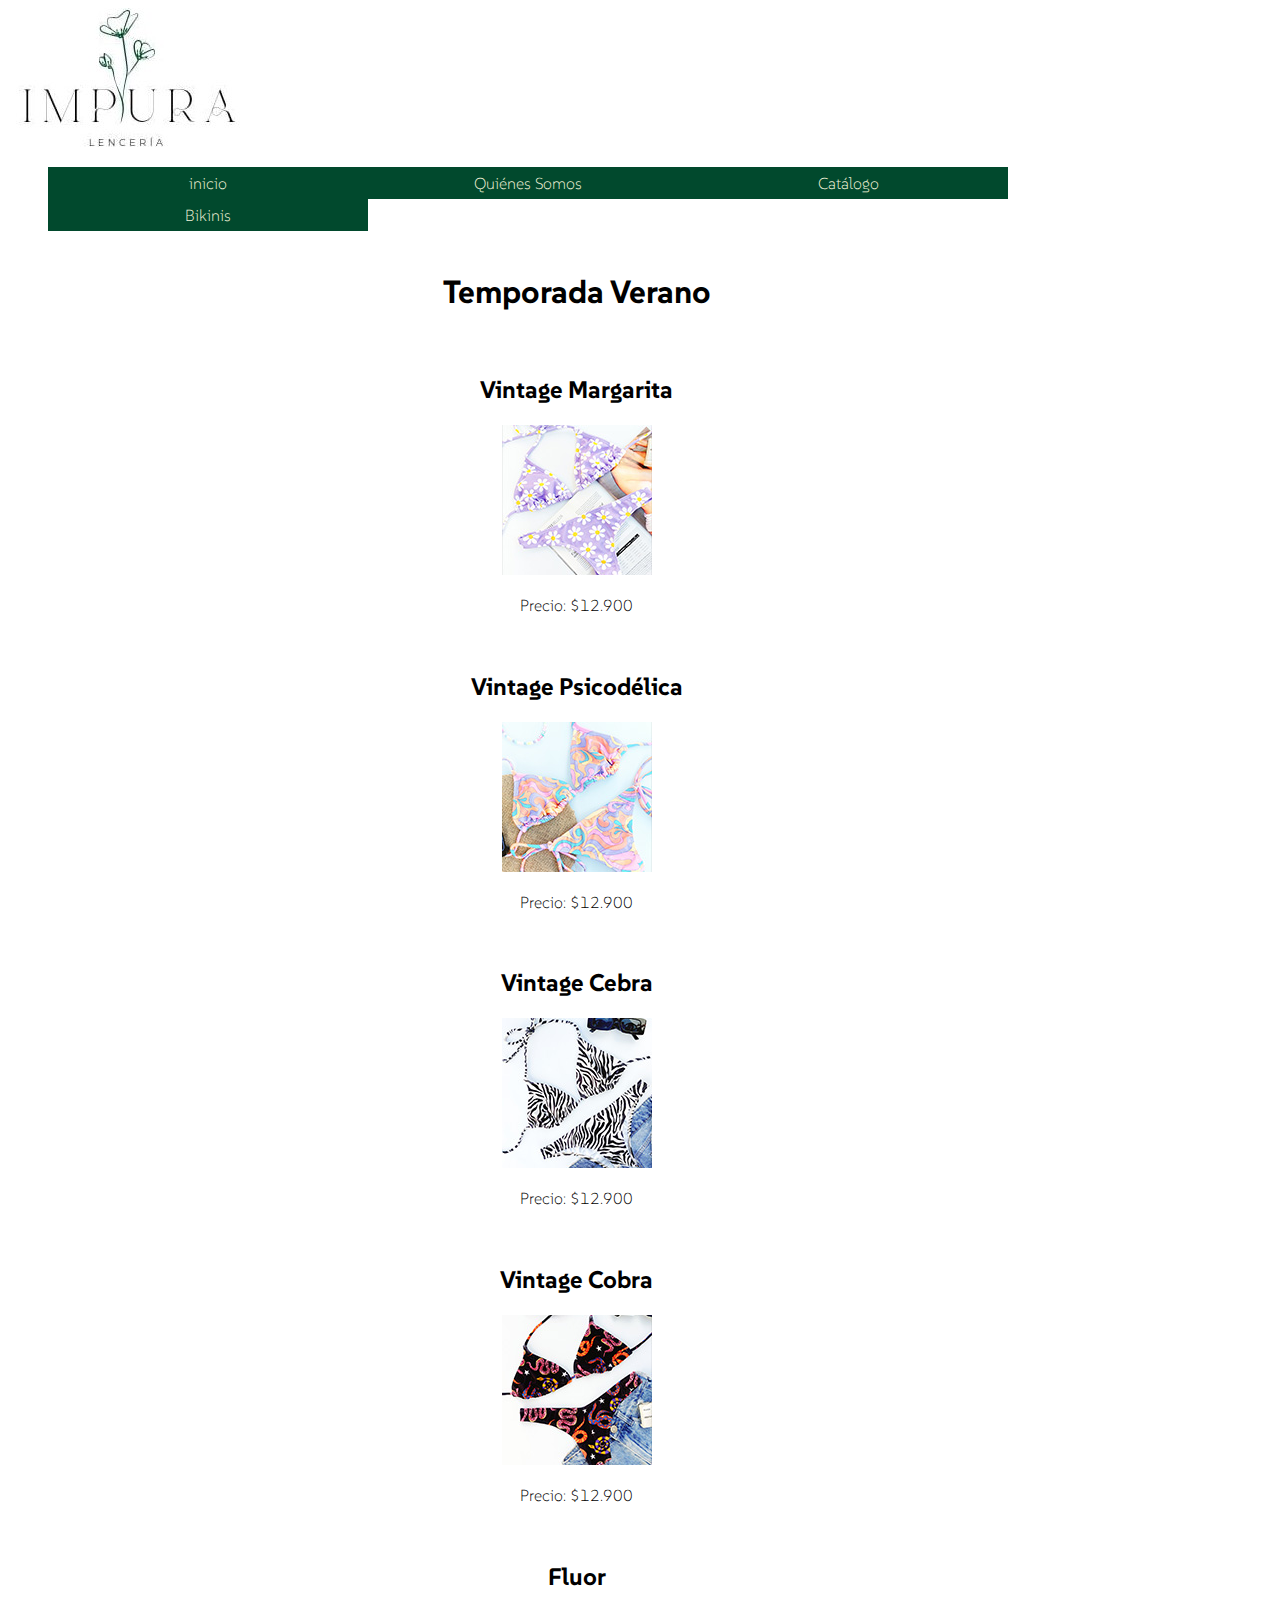
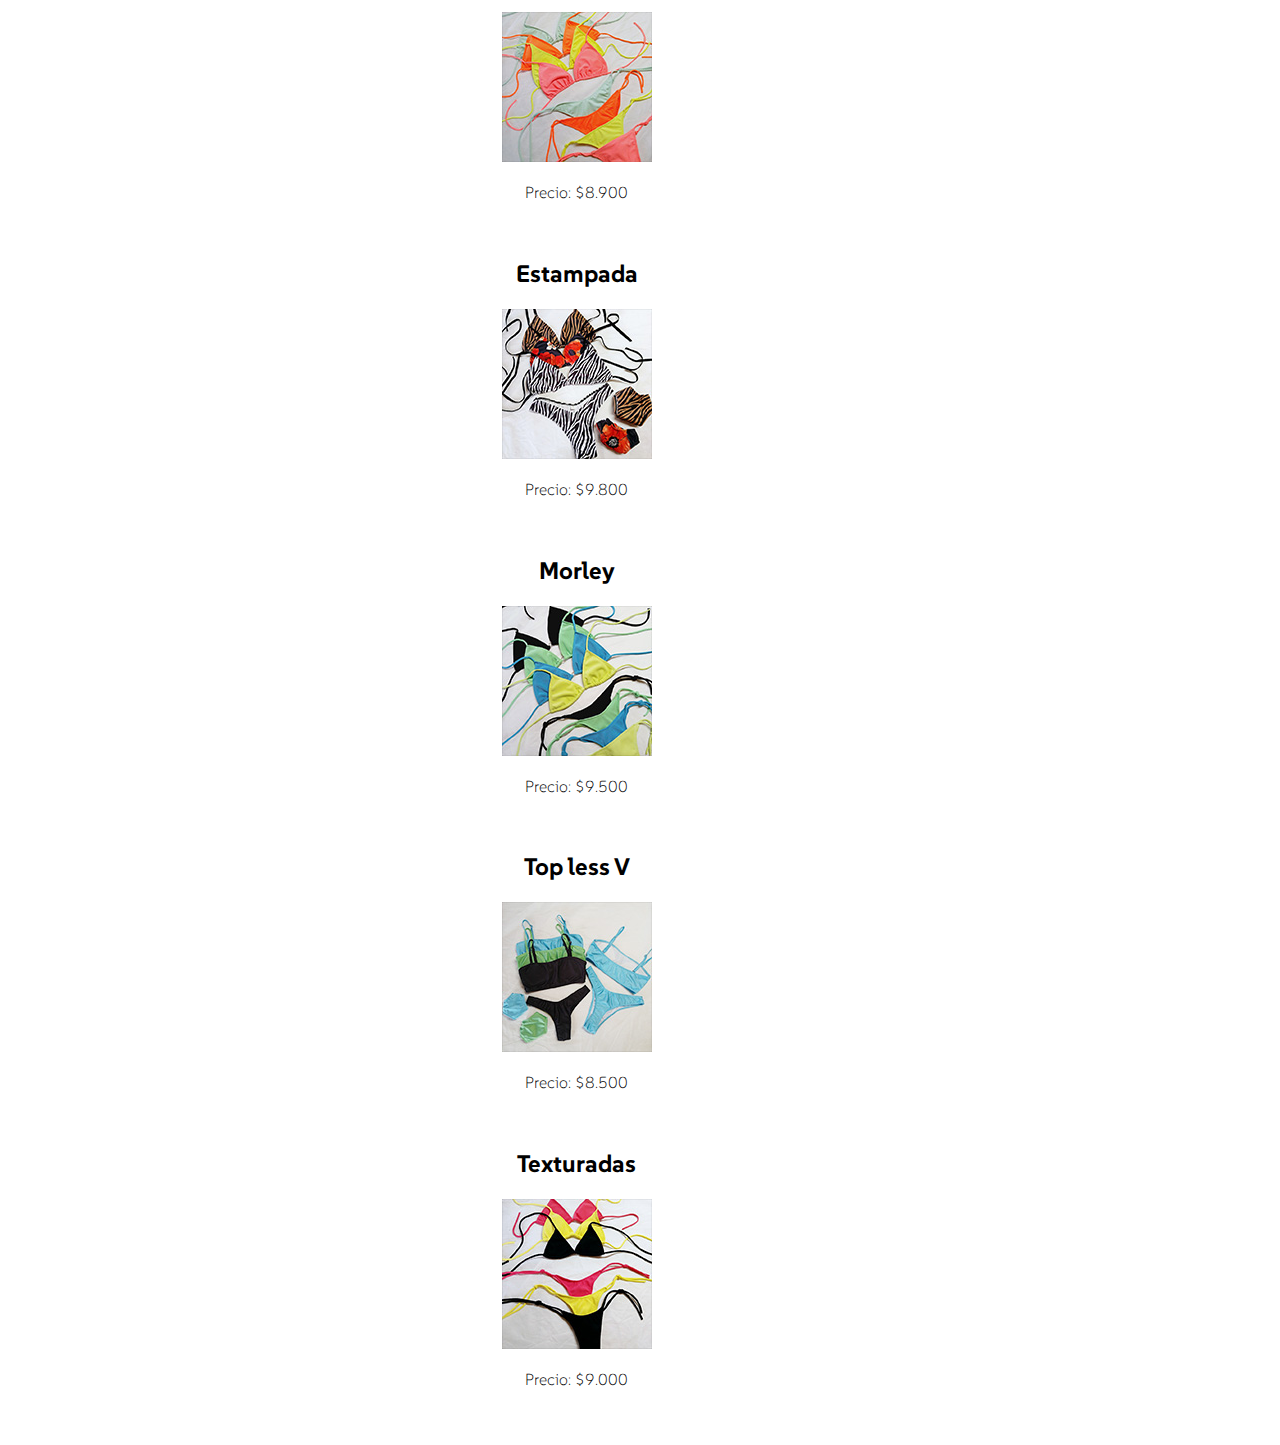
<file: Bikinis.html>
<!DOCTYPE html>
<body>
    <head>
        
        <link href="Diseno.css" type="text/css" rel="stylesheet"/> 
    </head> 
    <header>
<img src="imagenes/logo chiquito 2.jpeg"/>

<nav>
<ul>
    <li><a href="index.html">inicio</a></li>
    <li><a href="quienes.html">Quiénes Somos</a></li>
    <li><a href="productos.html">Catálogo</a></li>
    <li><a href="Bikinis.html">Bikinis</a></li>
</ul>
</nav>
</header>  

<main>
    <br />
<h1>Temporada Verano</h1>
<br />
<div id="tabla">
       
    <h2>Vintage Margarita</h2>
    <img src="imagenes/margarita 150.jpg" alt="Bikini">
           
            
            
    <p>Precio: $12.900</p>
            
</br> 
    
    <h2>Vintage Psicodélica</h2>
    <img src="imagenes/psicodelica 150.jpg" alt="Bikini">
           
            
            
    <p>Precio: $12.900</p>
            
</br>   
   

    <h2>Vintage Cebra</h2>
    <img src="imagenes/cebra 150.jpg" alt="Bikini">
           
            
            
    <p>Precio: $12.900</p>
            
</br> 
   

    <h2>Vintage Cobra</h2>
    <img src="imagenes/cobra 150.jpg" alt="Bikini">
           
</br>       
            
    <p>Precio: $12.900</p>
            
         
</br>

    <h2>Fluor</h2>
    <img src="imagenes/flour 150.jpg" alt="Bikini">
           
            
            
    <p>Precio: $8.900</p>
            
</br>    
    

<h2>Estampada</h2>
    <img src="imagenes/estampada 150.jpg" alt="Bikini">
           
            
            
    <p>Precio: $9.800</p>
            
</br>   
    

    <h2>Morley</h2>
    <img src="imagenes/morley 150.jpg" alt="Bikini">
           
            
            
    <p>Precio: $9.500</p>
            
         
</br>

    <h2>Top less V</h2>
    <img src="imagenes/top 150.jpg" alt= "Bikini">
           
            
            
    <p>Precio: $8.500</p>
                  
</br>

    <h2>Texturadas</h2>
    <img src="imagenes/texturada 150.jpg" alt="Bikini">
           
            
            
    <p>Precio: $9.000</p>
            
</br>
</br>



   

        
       
    </div>
</main>



<footer>
    
</footer>

</body>

</html>
</file>
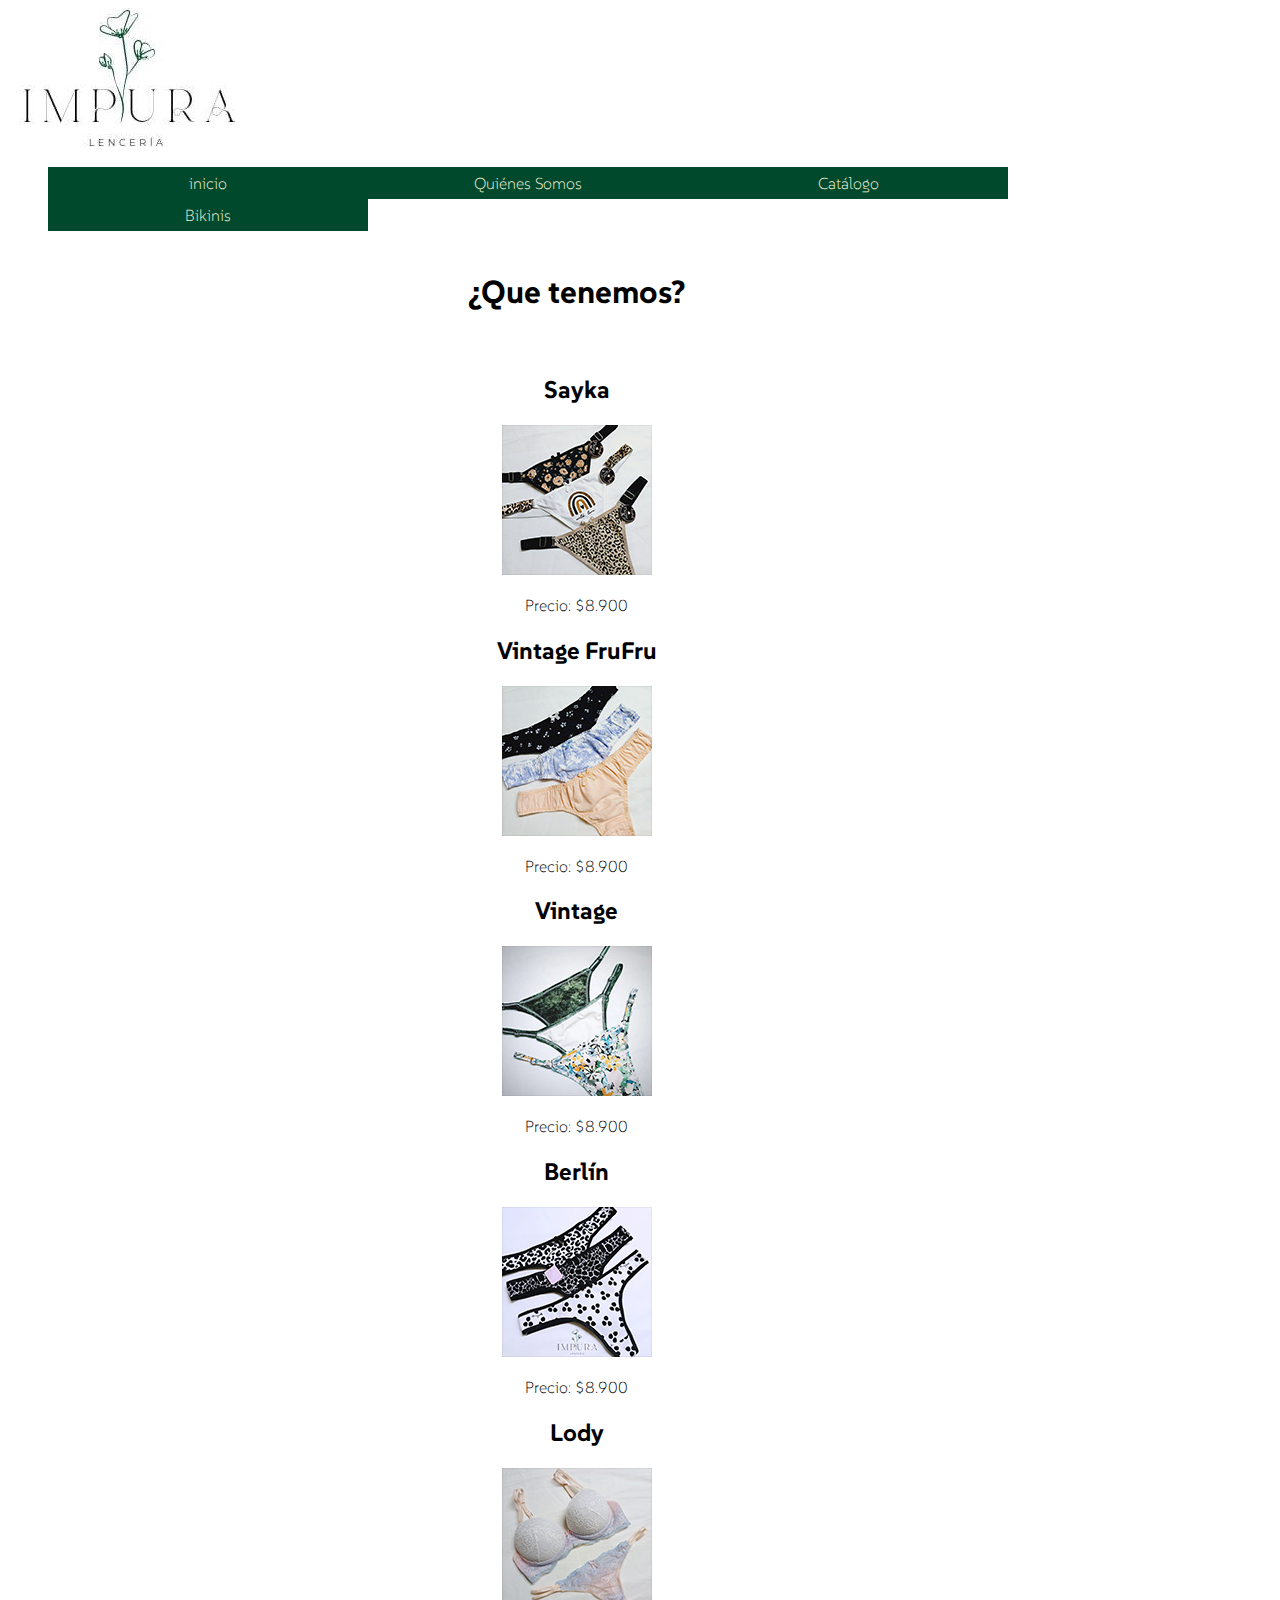
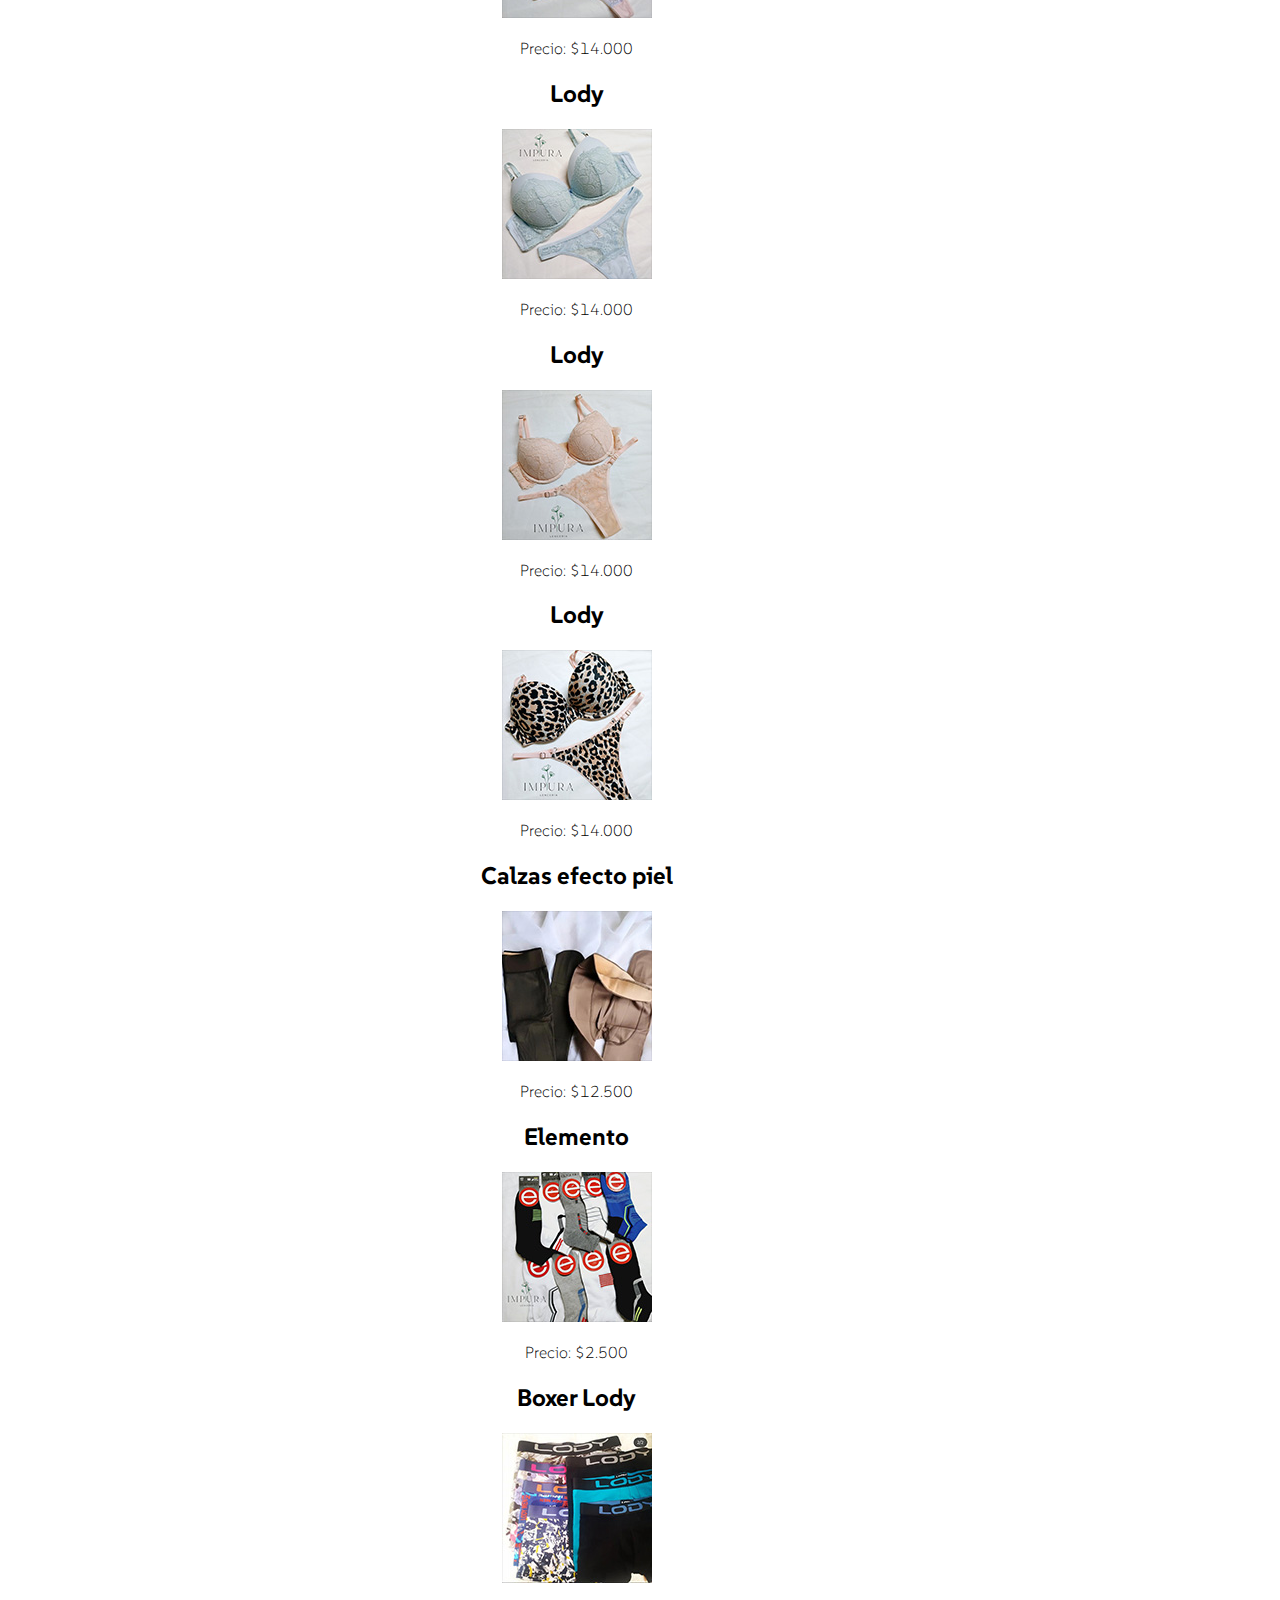
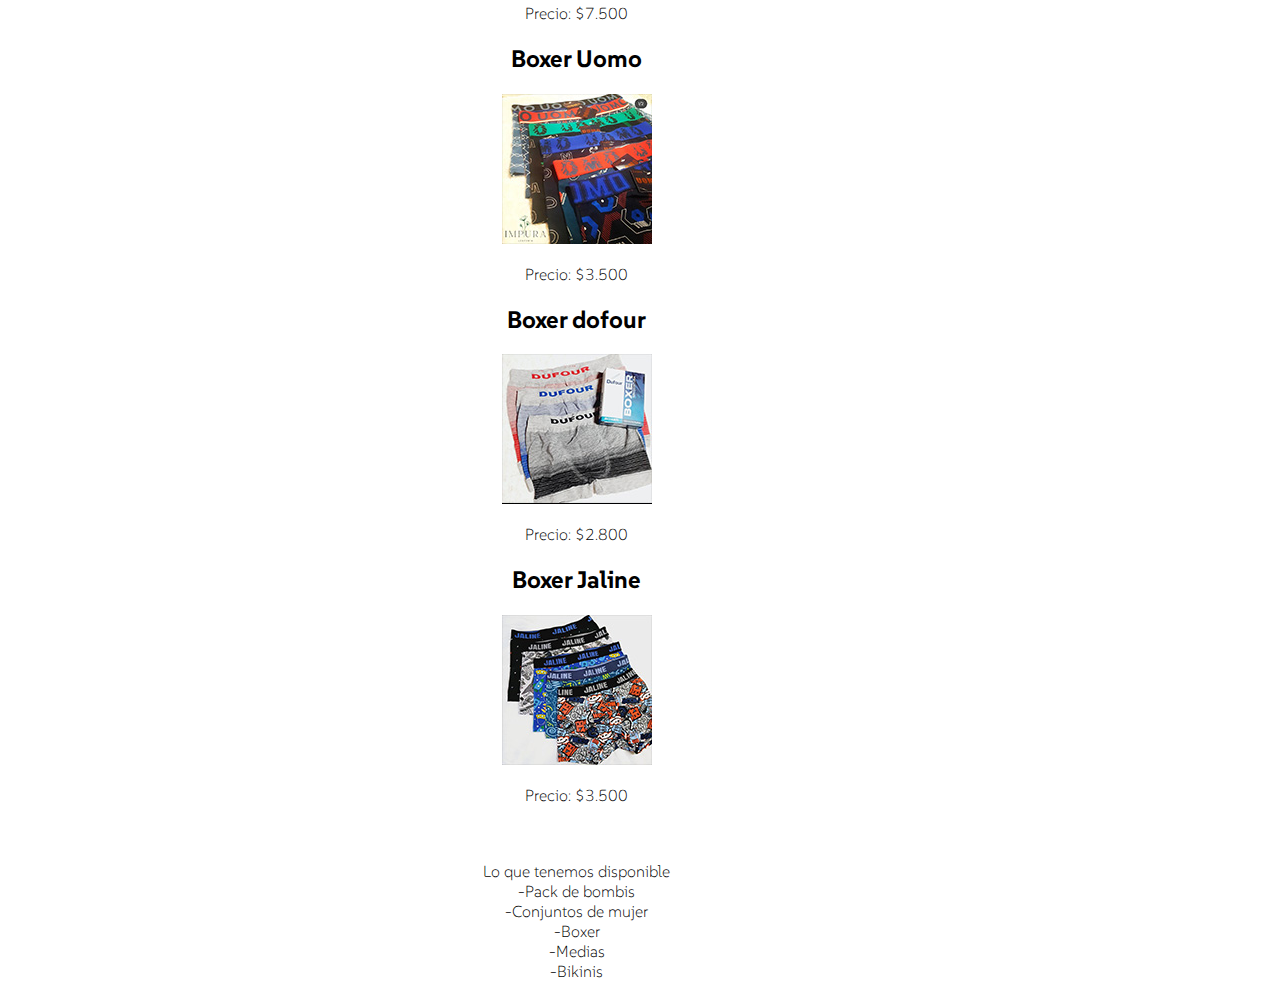
<file: productos.html>
<!DOCTYPE html>
<head>
    <link href="Diseno.css" type="text/css" rel="stylesheet"/> 
</head> 
<body>
    <header>
<img src="imagenes/logo chiquito 2.jpeg" /> 

<nav>
<ul>
    <li><a href="index.html">inicio</a></li>
    <li><a href="quienes.html">Quiénes Somos</a></li>
    <li><a href="productos.html">Catálogo</a></li>
    <li><a href="Bikinis.html">Bikinis</a></li>
</ul>
</nav>


</header>  

<main>
    <br />
<h1>¿Que tenemos?</h1>
<br />

<div id="tabla">
       
    <h2>Sayka</h2>
    <img src="imagenes/tangas elastico ancho.jpg"  alt= "Pack x3 tangas elastico ancho">     
    <p>Precio: $8.900</p> 
   
       
 
            
    
            <h2>Vintage FruFru</h2>
    <img src="imagenes/colaless frufru.jpg" alt= "Pack x3 Colaless de algodón">
            
            
            
    
     
    <p>Precio: $8.900</p>
            
            
    
        
   
    

<h2>Vintage</h2>
    <img src="imagenes/MICROFIFRA.jpg" alt= "Pack x3 Regulables de microfibra">
            
            
            
    <p>Precio: $8.900</p>
            
         
    
    

<h2>Berlín</h2>
    <img src="imagenes/less berlin.jpg" alt="Pack x3 Colaless de algodón">
            
            
            
    <p>Precio: $8.900</p>
            
         
    
   

<h2>Lody</h2>
    <img src="imagenes/conjunto blanco.jpg" alt= "Conjunto taza soft">
            
            
            
    <p>Precio: $14.000</p>
            
         
    
    

<h2>Lody</h2>
    <img src="imagenes/lody celeste.jpg" alt= "Conjunto taza soft">
            
            
            
    <p>Precio: $14.000</p>
            
         
    

<h2>Lody</h2>
    <img src="imagenes/lody rosa.jpg" alt= "Conjunto taza soft">
            
            
            
    <p>Precio: $14.000</p>
            
         
    
<h2>Lody</h2>
    <img src="imagenes/lody leopardado.jpg" alt= "Conjunto taza soft">
           
            
            
    <p>Precio: $14.000</p>
            
         
    
    

<h2>Calzas efecto piel</h2>
    <img src="imagenes/efecto piel.jpg" alt= "Efecto piel">
            
            
            
    <p>Precio: $12.500</p>
            
         
    

    
<h2>Elemento</h2>
    <img src="imagenes/soquetes.jpg" alt="Soquetes UltraSport">
            
            
            
    <p>Precio: $2.500</p>
            
         
   

    
<h2>Boxer Lody</h2>
    <img src="imagenes/boxer lody.jpg" alt="Boxer de algodón">
            
            
            
    <p>Precio: $7.500</p>
            
         
   
   

<h2>Boxer Uomo</h2>
    <img src="imagenes/boxer uomo.jpg" alt="Boxer uomo">
            
            
            
    <p>Precio: $3.500</p>
            
         
   
 

<h2>Boxer dofour</h2>
    <img src="imagenes/boxer dufour.jpg" alt="Boxer dufour">
            
            
            
    <p>Precio: $2.800</p>
            
         
    
   
    <h2>Boxer Jaline</h2>
    <img src="imagenes/boxer nene 150.jpg"  alt= "Boxer para nenes">
           
            
            
    <p>Precio: $3.500</p>
            
         
  


        
       
    </div>
    
        
            
    </br>
</br>
Lo que tenemos disponible </br>
-Pack de bombis </br>
-Conjuntos de mujer </br>
-Boxer </br>
-Medias </br>
-Bikinis </br>
</main>



<footer>
 

</br>


</body>

</html>
</file>
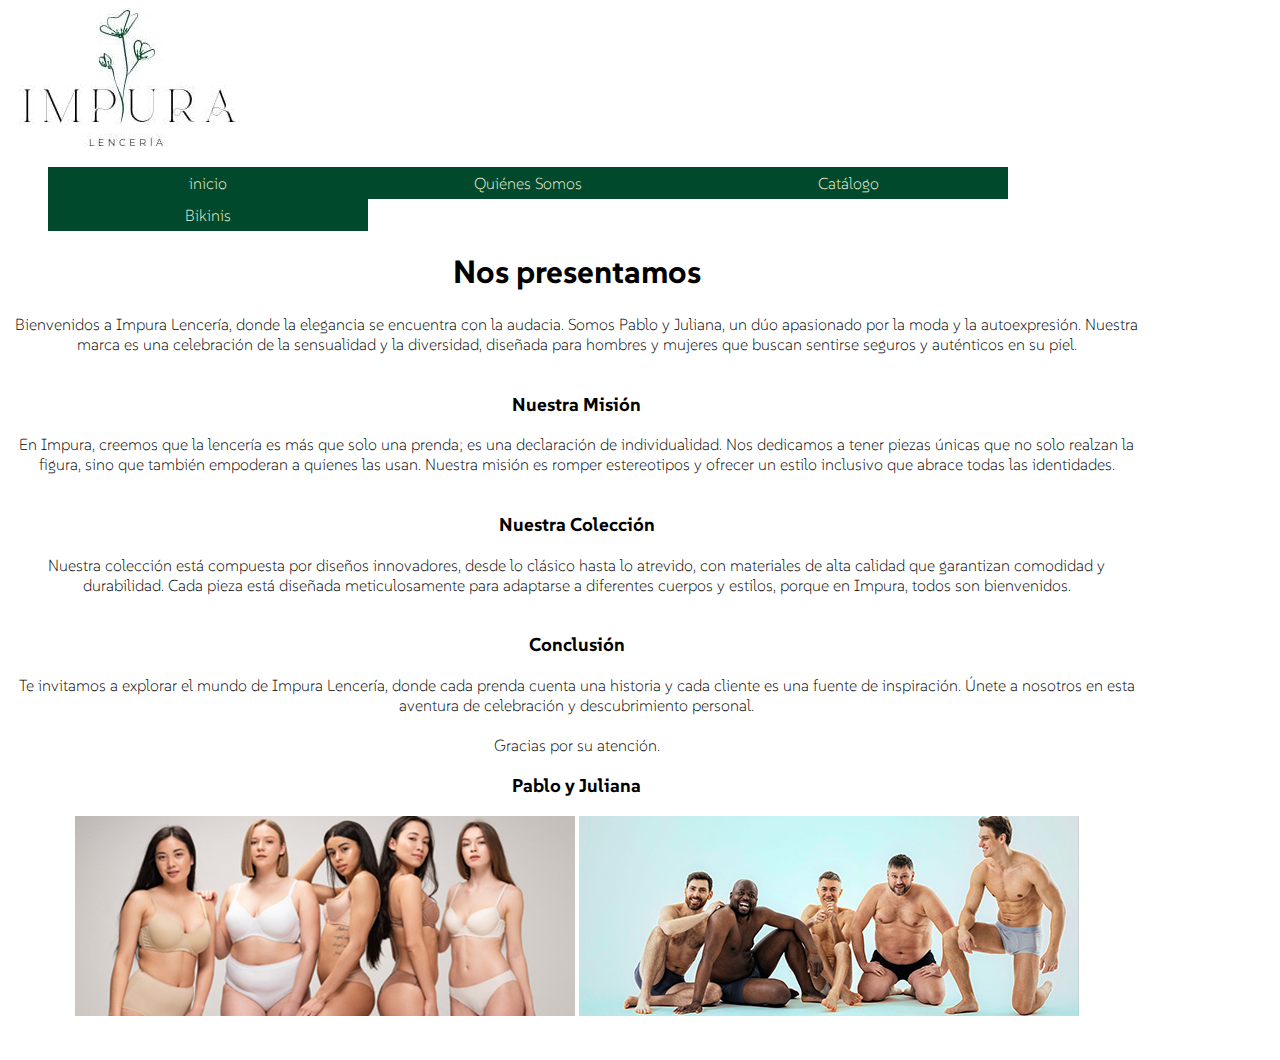
<file: quienes.html>
<!DOCTYPE html>
<head>
    <link href="Diseno.css" type="text/css" rel="stylesheet"/> 
</head> 
<body>
    <header>
<img src="imagenes/logo chiquito 2.jpeg" />

<nav>
<ul>
    <li><a href="index.html">inicio</a></li>
    <li><a href="quienes.html">Quiénes Somos</a></li>
    <li><a href="productos.html">Catálogo</a></li>
    <li><a href="Bikinis.html">Bikinis</a></li>
</ul>
</nav>
</header>  

<main>
<h1>Nos presentamos</h1>

Bienvenidos a Impura Lencería, donde la elegancia se encuentra con la audacia. Somos Pablo y Juliana, un dúo apasionado por la moda y la autoexpresión. Nuestra marca es una celebración de la sensualidad y la diversidad, diseñada para hombres y mujeres que buscan sentirse seguros y auténticos en su piel.
<br />
<br />
<h3>Nuestra Misión</h3>
En Impura, creemos que la lencería es más que solo una prenda; es una declaración de individualidad. Nos dedicamos a tener piezas únicas que no solo realzan la figura, sino que también empoderan a quienes las usan. Nuestra misión es romper estereotipos y ofrecer un estilo inclusivo que abrace todas las identidades.
<br />
<br />
<h3>Nuestra Colección</h3>
Nuestra colección está compuesta por diseños innovadores, desde lo clásico hasta lo atrevido, con materiales de alta calidad que garantizan comodidad y durabilidad. Cada pieza está diseñada meticulosamente para adaptarse a diferentes cuerpos y estilos, porque en Impura, todos son bienvenidos.
<br />
<br />

<h3>Conclusión</h3>
Te invitamos a explorar el mundo de Impura Lencería, donde cada prenda cuenta una historia y cada cliente es una fuente de inspiración. Únete a nosotros en esta aventura de celebración y descubrimiento personal.
<br />
<br />
Gracias por su atención.
<h3>Pablo y Juliana</h3>
<img src="imagenes/mujeres3.jpg" alt= "mujeres">
<img src="imagenes/hombres3.jpg" alt= "hombres">

<br />
<br />
<br />
</main>

<br />
<br />
<br />
<br />
<br />
<br />  
<br />
<br />
<br />

<footer>
    <br />
    <br />
    <br />
    <br />
</footer>

</body>

</html>
</file>
<file: Diseno.css>
@import url('https://fonts.googleapis.com/css2?family=Poppins:ital,wght@0,100;0,200;0,300;0,400;0,500;0,600;0,700;0,800;0,900;1,100;1,200;1,300;1,400;1,500;1,600;1,700;1,800;1,900&family=SUSE:wght@100..800&display=swap');

body{
background-color: rgb(255, 255, 255); /*color de fondo*/ 
background-image: url();   /*imagen de fondo*/
background-position: top center; /*se acomoda arriba en el medio*/
background-repeat: no-repeat; /*que no se repita si no cubre toda la pantalla*/
background-size: cover;  /*que ocupe toda la pantalla si es pequeña*/
font-family: "SUSE", sans-serif;
font-weight: 200; 
}


header nav {
overflow: auto;    /*la barra sea un bloque y agrega scroll horizontal si no entra*/   
}

div#logo img {
    width: 20%;
    text-align: center;
    display: block; 
    margin: auto;

}

ul {
    list-style: none;     /*saca puntito del bonton*/
}

header nav li {
float: left;      /*que se acomode a la izquierda*/
margin: auto;
width: 20em;   /*ancho boton*/

}

header nav li a {
    display: block;   /*cuadro debajo del boton*/
background-color: rgb(1, 73, 45); /*color del recuadro del boton*/
text-decoration: none;  /*saca el subrayado*/
color: beige; /*color de la tipografia del boton*/
height: 2em;   /*altura del boton*/
line-height: 2em;  /*centra la tipo a la altura del boton*/
text-align: center;  /*centrar la tipo en el ancho del boton*/    

}

header nav li a:hover {
    background-color: blanchedalmond ;   /*color del recuadro del boton*/
    color: rgb(17, 65, 3); /*color de la tipo del bonton*/
    
}

main {

    width: 90%; /*ancho del main*/
float: center; /*que se acomode a la izquierda left*/ 
height: 10em; /*alto*/
background-color: rgb(255, 255, 255);
 text-align: center;

  
    grid-template-columns: repeat(4, 1fr); /* Define 4 columnas de igual ancho */
    gap: 10px; /* Espacio entre los elementos de la cuadrícula */



}
 
 
 



aside {
width: 28%;  /*cancho del aside*/
float: right;  /*que se acomode a la derecha*/
height: 20em;  /*alto*/
background-color: rgb(0, 0, 0);  /*color de fondo*/
color: rgb(2, 73, 5);  /*color de la tipo*/
padding: 0.8em; 

}

footer {
clear: both;  /*pone el footer abajo*/
}
</file>
